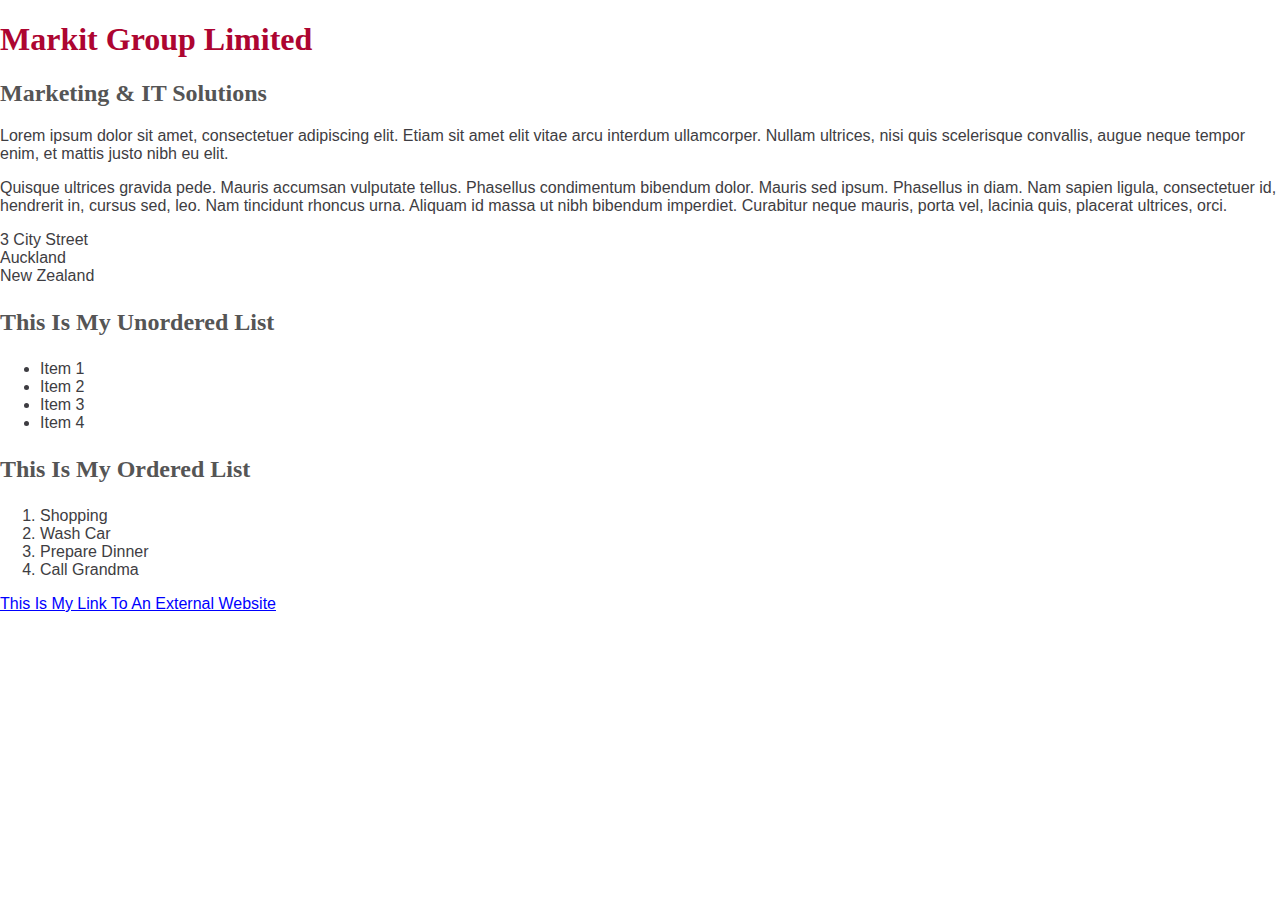
<file: about.html>
<!DOCTYPE html>

<html>

	<head>
		<meta charset="utf-8">
		
	<title>Markit Group Limited</title>

	<meta name="robots" content="index, follow, noodp, noydir">

	<meta name="description" content="The page description goes here." />

	<meta name="viewport" content="width=device-width, initial-scale=1">

	<!--[if lt IE 9]>
    	<script src="//html5shiv.googlecode.com/svn/trunk/html5.js"></script>
	<![endif]-->

	<link rel="stylesheet" href="styles.css">

	</head>

	<body>
		<h1>Markit Group Limited</h1>

<h2>Marketing & IT Solutions</h2>

<p>Lorem ipsum dolor sit amet, consectetuer adipiscing elit. Etiam sit amet elit vitae arcu interdum ullamcorper. Nullam ultrices, nisi quis scelerisque convallis, augue neque tempor enim, et mattis justo nibh eu elit.</p>

<p>Quisque ultrices gravida pede. Mauris accumsan vulputate tellus. 
Phasellus condimentum bibendum dolor. Mauris sed ipsum. Phasellus in diam. 
Nam sapien ligula, consectetuer id, hendrerit in, cursus sed, leo. 
Nam tincidunt rhoncus urna. Aliquam id massa ut nibh bibendum imperdiet. 
Curabitur neque mauris, porta vel, lacinia quis, placerat ultrices, orci.</p

<p>3 City Street<br>Auckland<br>New Zealand</p>

<h3>This Is My Unordered List</h3>

<ul>
	<li>Item 1</li>
	<li>Item 2</li>
	<li>Item 3</li>
	<li>Item 4</li>
</ul>

<h3>This Is My Ordered List</h3>

<ol>
	<li>Shopping</li>
	<li>Wash Car</li>
	<li>Prepare Dinner</li>
	<li>Call Grandma</li>
</ol>

<a href="http://elmpark.school.nz" rel+"external" target="blank">This Is My Link To An External Website</a>

	</body>

</html>
</file>
<file: styles.css>
/* Fonts ------------------------*/

body {
	
	margin: 0;
	font-size: 16px;
	font-family: 'Open Sans', sans-serif;
	color: #3e3d42;
}

h1 {
	color: #ad0531;
	font-size: 2.0em;
	font-family: 'Slabo 27px', serif;
}

h2 {
	color: #555;
	font-size: 1.5em;
	font-family: 'Slabo 27px', serif;
}

h3 {
	color: #555;
	font-size: 1.5em;
	font-family: 'Slabo 27px', serif;
}	

/* Lists ----------------------*/


/* Links & Hover Text ----------------------*/
a {
	color: blue;
}

a:hover {
	color: blue;
}

.items {
	padding:0;
}

/* Background ------------------------*/
#wrapper {
	padding-top: 0;
	padding-bottom: 0;
	width: 100%;
	background: #fff;
	background: url(images/eight_horns.png);
}

#navigation,
#container {
	margin:0 auto;
	max-width:960px;
}

/* Images ------------------------*/
img {
	width: 100%;
}

.thumbnail {
	max-width: 300px;
}

.banner {
	max-width: 960px;
	margin: 0 auto;
	display: block;
}

/* Navigation ------------------------*/
nav ul {
	padding:0;
	list-style: none;
}

nav ul li {
	float: left;
	margin: 0 50px 0 0
}

nav ul li a {
	background: #ccc;
	width: 90px;
	display: block;
	border-radius: 15px 0;
	padding: 5px 10px;
	color: #ad0531;
	text-align: center;
	font-weight: bold;
	text-decoration: none;

}

nav ul li a:hover {
	background: #999;

}

/* Clearfix ------------------------*/
.clearfix:after {
	content:".";
	display: block;
	height: 0;
	clear: both;
	visibility: hidden;

}
</file>
